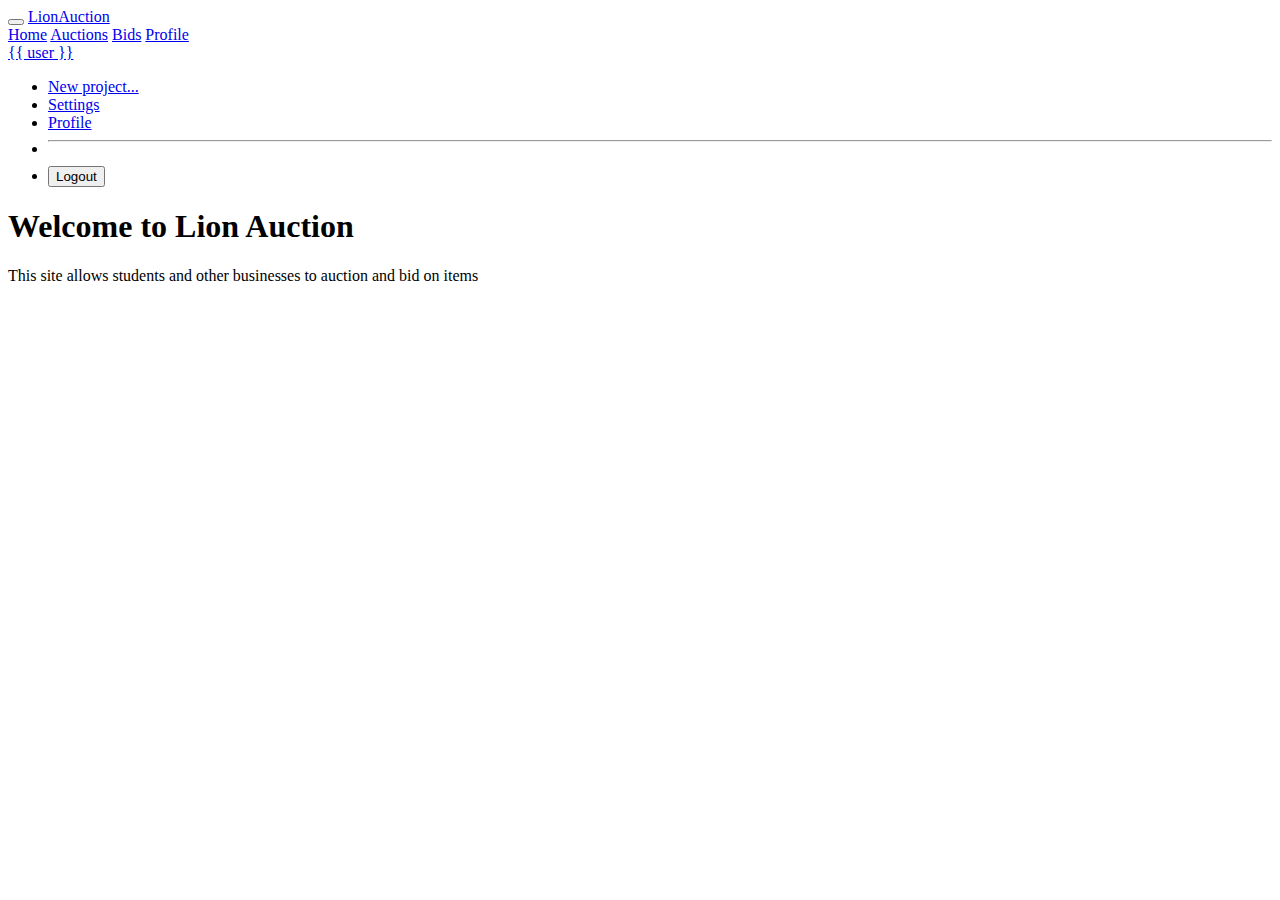
<file: templates/index.html>
<!doctype html>
<html lang="en">
<head>
    <meta charset="UTF-8">
    <meta name="viewport"
          content="width=device-width, user-scalable=no, initial-scale=1.0, maximum-scale=1.0, minimum-scale=1.0">
    <meta http-equiv="X-UA-Compatible" content="ie=edge">
    <link href="https://cdn.jsdelivr.net/npm/bootstrap@5.3.0-alpha1/dist/css/bootstrap.min.css" rel="stylesheet" integrity="sha384-GLhlTQ8iRABdZLl6O3oVMWSktQOp6b7In1Zl3/Jr59b6EGGoI1aFkw7cmDA6j6gD" crossorigin="anonymous">
    <link rel="stylesheet" href="https://cdn.jsdelivr.net/npm/bootstrap-icons@1.10.3/font/bootstrap-icons.css">
    <title>Document</title>
</head>
<body>
<nav class="navbar navbar-expand-md bg-secondary navbar-dark">
  <div class="container">
    <button class="navbar-toggler" type="button" data-bs-toggle="collapse" data-bs-target="#navbarText" aria-controls="navbarText" aria-expanded="false" aria-label="Toggle navigation">
      <span class="navbar-toggler-icon"></span>
    </button>
    <a href="#" class="navbar-brand">LionAuction</a>
    <div class="collapse navbar-collapse" id="navbarText">
      <div class="navbar-nav">
        <a class="nav-item nav-link active" aria-current="page" href="#">Home</a>
        <a class="nav-item nav-link" href="#">Auctions</a>
        <a class="nav-item nav-link" href="#">Bids</a>
        <a class="nav-item nav-link" href="#">Profile</a>
      </div>
    </div>
      <div class="nav-item dropdown text-end">
          <a href="#" class="d-block link-dark text-decoration-none dropdown-toggle" data-bs-toggle="dropdown" aria-expanded="false">
              <span>{{ user }}</span>
          </a>
          <ul class="dropdown-menu text-small">
            <li><a class="dropdown-item" href="#">New project...</a></li>
            <li><a class="dropdown-item" href="#">Settings</a></li>
            <li><a class="dropdown-item" href="#">Profile</a></li>
            <li><hr class="dropdown-divider"></li>
            <li><form  class="form-inline my-2 my-lg-0" action="/logout" method="post"><button class="dropdown-item" type="submit">Logout</button></form></li>
          </ul>
      </div>
  </div>
</nav>
<div class="container mt-3">
    <h1>Welcome to Lion Auction</h1>
    <p>This site allows
students and other businesses to auction and bid on items</p>
</div>

<script src="https://cdn.jsdelivr.net/npm/bootstrap@5.3.0-alpha1/dist/js/bootstrap.bundle.min.js" integrity="sha384-w76AqPfDkMBDXo30jS1Sgez6pr3x5MlQ1ZAGC+nuZB+EYdgRZgiwxhTBTkF7CXvN" crossorigin="anonymous"></script>
</body>
</html>
</file>
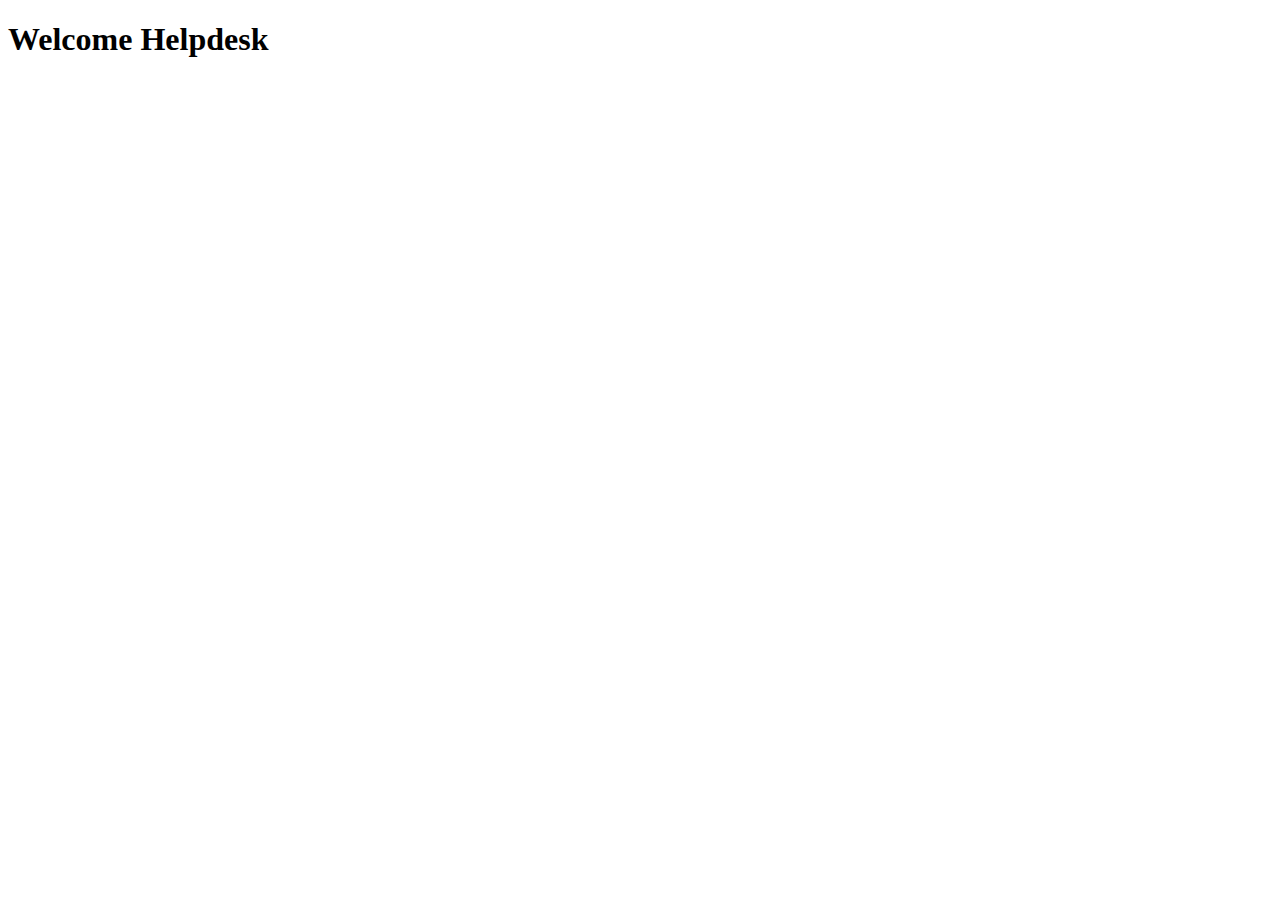
<file: templates/helpdesk/index.html>
<!doctype html>
<html lang="en">
<head>
    <meta charset="UTF-8">
    <meta name="viewport"
          content="width=device-width, user-scalable=no, initial-scale=1.0, maximum-scale=1.0, minimum-scale=1.0">
    <meta http-equiv="X-UA-Compatible" content="ie=edge">
    <title>Document</title>
</head>
<body>
<h1>Welcome Helpdesk</h1>
</body>
</html>
</file>
